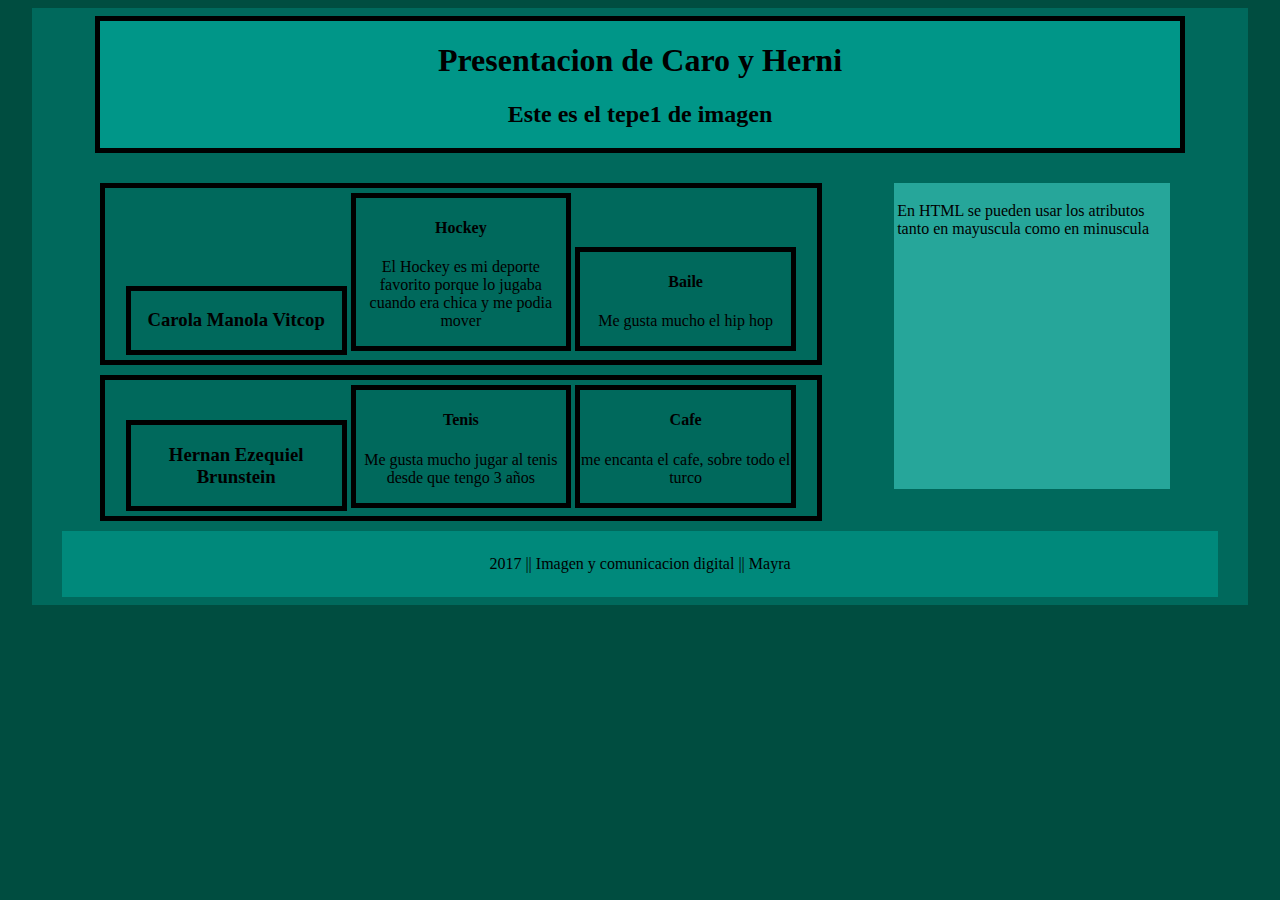
<file: index.html>
<!DOCTYPE html>
<html>

<head>
  <meta name="viewport" content="width=device-width, initial-scale=1.0">
  <title>pagina de caro y herni</title>
  <link rel="stylesheet" type="text/css" href="css/estilo.css">
</head>

<body>
  <div class="Principal">
    <header>
      <div class="encabezado">
        <h1>Presentacion de Caro y Herni</h1>
        <h2>Este es el tepe1 de imagen</h2>
      </div>
    </header>

    <div class="contenido_principal">
      <div class="contenedor">

        <div class="alumno">
          <div class="cuadro">
            <h3>Carola Manola Vitcop</h3>
          </div>
          <div class="cuadro">
            <h4>Hockey</h4>
            <p>El Hockey es mi deporte favorito porque lo jugaba cuando era chica y me podia mover</p>
          </div>
          <div class="cuadro">
            <h4>Baile</h4>
            <p>Me gusta mucho el hip hop</p>
          </div>
        </div>
        <div class="alumno">
          <div class="cuadro">
            <h3>Hernan Ezequiel Brunstein</h3>
          </div>
          <div class="cuadro">
            <h4>Tenis</h4>
            <p>Me gusta mucho jugar al tenis desde que tengo 3 a&ntilde;os</p>
          </div>
          <div class="cuadro">
            <h4>Cafe</h4>
            <p>me encanta el cafe, sobre todo el turco</p>
          </div>
        </div>
      </div>
      <div class="cuadro_lateral">
        <p>En HTML se pueden usar los atributos tanto en mayuscula como en minuscula</p>
      </div>
    </div>
    <footer>
      <p>2017 || Imagen y comunicacion digital || Mayra</p>
    </footer>
  </div>
</body>

</html>
</file>
<file: css/estilo.css>
body {
	background-color: #004D40;

}

.Principal {
	margin: 0 auto;
	padding: 8px;
	width: 95%;
	background-color: #00695C;
	overflow: auto;
}

.encabezado {
	margin: 0 auto;
	background-color: #009688;
	width: 90%;
	text-align: center;
	border: 5px solid;
}

.contenido_principal {
	margin: 0 auto;
	margin-top: 15px;
	width: 90%;
}

.contenedor {
	width: 65%;
	display: inline-block;
	margin: 0 auto;
	margin-top: 15px;
}

.cuadro_lateral {
	width: 25%;
	float: right;
	background-color: #26A69A;
	padding: 3px;
	margin-right: 10px;
	margin-top: 15px;
	height: 300px;
}

.alumno {
	text-align: center;
	border: 5px solid;
  width: 100%;
  padding: 5px;
  margin-bottom: 10px;
	display: inline-block;
}

.cuadro {
	display: inline-block;
	border: 5px solid;
  width: 30%;
  text-align: center;
}

footer {
	margin: 0 auto;
	padding: 8px;
	width: 95%;
	background-color: #00897B;
	overflow: auto;
	text-align: center;
}
</file>
